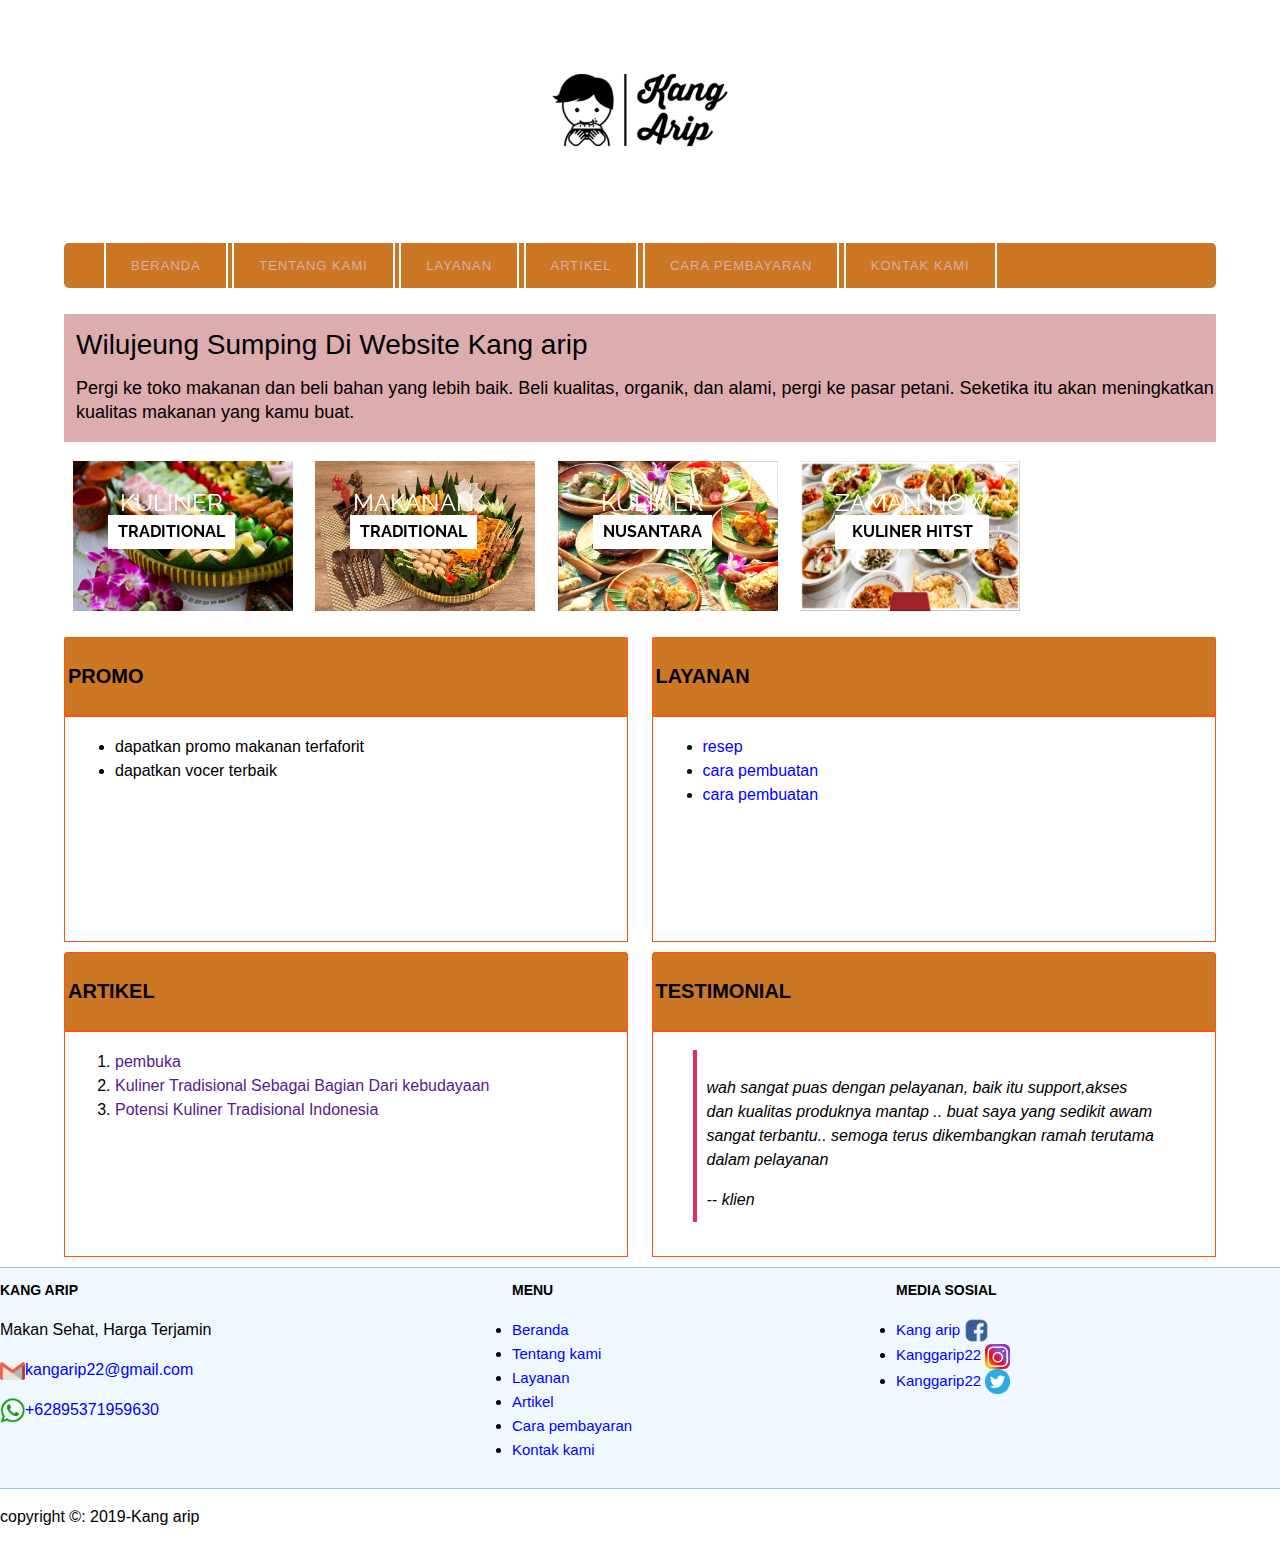
<file: index.html>
<!DOCTYPE html>
<html>
    <head>
        <meta charset="UTF-8">
        <meta name="viewport" content="width=device.width,initial-scale=1.0">
        <!-- start title -->
            <title>latihan</title>
        <!-- end title-->
        
        <!-- start description -->
            <meta name="descriftion" content="halaman ini untuk latihan struktur HTML">
        <!-- end description -->

        <!-- start css -->
            <link rel="stylesheet" href="styles/styles.css">
        <!-- end css -->

    </head>
    <body>
        <!-- start logo -->
            <div class="container logo bg-brown" >
                <a href="index.html" title="Kang arip">
                <img src="image/logo-arip.jpg" alt="ini gambar logo" width="200">
                </a>
            </div>
        <!-- end logo -->

        <!-- start menu primer -->
        <div class="container menu-primer">
            <ul class="content-font">
                <li>
                    <a href="index.html" title="Beranda">Beranda</a>
                </li>
                <li>
                    <a href="tentang.html" title="Tentang kami">Tentang kami</a>
                </li>
                <li>
                    <a href="layanan.html" title="Layanan">Layanan</a>
                </li>
                </li>
                <li>
                    <a href="artikel.html" title="Artikel">Artikel</a>
                </li>
                <li>
                    <a href="pembayaran.html" title="Cara pembayaran">Cara pembayaran</a>
                </li>
                <li>
                    <a href="kontak.html" title="Kontak kami">Kontak kami</a>
                </li>
            </ul>
        </div>
        <!-- end menu primer -->

        <!--  start jumbotron -->
        <div class="container bg-ungu">
            <div class="container-fn">
                <h1>Wilujeung Sumping Di Website Kang arip</h1>
                <h3>Pergi ke toko makanan dan beli bahan yang lebih baik. Beli kualitas, organik, dan alami, pergi ke pasar petani. Seketika itu akan meningkatkan kualitas makanan yang kamu buat.</h3>
            </div>
        </div>
        <!-- end jumbotron -->

        <!-- start effects -->
            <div class="container">
                <figure class="snip1387">
                    <img src="image/kue tradisional.jpg" alt="sample54" />
                    <figcaption>
                    <div>
                        <h2>Kuliner</h2>
                        <h4>Traditional</h4>
                    </div>
                    </figcaption>
                    <a href="#"></a>
                </figure>
                <figure class="snip1387 ">
                    <img src="image/makanan tradisional.jpg" alt="sample75" />
                    <figcaption>
                    <div>
                        <h2>Makanan</h2>
                        <h4>Traditional</h4>
                    </div>
                    </figcaption>
                    <a href="#"></a>
                </figure>
                <figure class="snip1387">
                    <img src="image/kuliner.jpg" alt="sample3" />
                    <figcaption>
                    <div>
                        <h2>Kuliner</h2>
                        <h4>Nusantara</h4>
                    </div>
                    </figcaption>
                    <a href="#"></a>
                </figure>
                <figure class="snip1387">
                    <img src="image/moderen hist.gif" alt="sample3" />
                    <figcaption>
                    <div>
                        <h2>Zaman Now</h2>
                        <h4>kuliner hitst</h4>
                    </div>
                    </figcaption>
                    <a href="#"></a>
                </figure>
            </div>
        <!-- end effects -->

        <!-- start promo & layanan -->
        <div class="container">
            <!-- start promo -->
            <div class="main-home-one bg-ungu" >
                <div class="box-heading">
                    <h4><b>Promo</b></h4>
                </div>
                <div class="box-isi">
                    <ul>
                        <li>dapatkan promo makanan terfaforit</li>
                        <li>dapatkan vocer terbaik</li>
                    </ul>
                </div>
            </div>
            <!-- end promo -->

            <!-- start layanan -->
            <div class="main-home-two bg-ungu">
                    <div class="box-heading">
                        <h4><b>Layanan</b></h4>
                    </div>
                    <div class="box-isi">
                        <ul>
                            <li>
                                <a href="layanan.html" title="resep">resep</a>
                            </li>
                            <li>
                                <a href="Layanan.html" title="cara pembuatan">cara pembuatan</a>
                            </li>
                            <li>
                                <a href="layanan.html" title="cara penyajian">cara pembuatan</a>
                            </li>
                        </ul>
                    </div>       
            </div>
             <!-- end layanan -->
        </div>
        <!-- end promo & layanan -->

        <!-- start artikel & testimonial -->
            <div class="container">
                <!-- start artikel -->
                <div class="main-home-one">
                    <div class="box-heading">
                        <h4><b>Artikel</b></h4> 
                    </div>
                    <div class="box-isi">
                        <ol>
                            <li>
                            <a href="" title="Pembuka">pembuka</a>
                            </li>
                            <li>
                                <a href="" title="Kuliner Tradisional Sebagai Bagian Dari kebudayaan">Kuliner Tradisional Sebagai Bagian Dari kebudayaan</a>
                            </li>
                            <li>
                                <a href="" title="Potensi Kuliner Tradisional Indonesia">Potensi Kuliner Tradisional Indonesia</a>
                            </li>
                        </ol>
                    </div>
                </div>
                <!-- end artikel -->

                <!-- start testimonial -->
                <div class="main-home-two">
                    <div class="box-heading">
                        <h4><b>Testimonial</b></h4>
                    </div>
                    <div class="box-isi">
                        <blockquote class="testimonial">
                            <p>
                                <em>wah sangat puas dengan pelayanan, baik itu support,akses dan kualitas produknya mantap .. buat saya yang sedikit awam sangat terbantu.. semoga terus dikembangkan ramah terutama dalam pelayanan</em>
                            </p>
                            <cite>-- klien</cite>
                        </blockquote>
                    </div>
                </div>
                <!-- end testimonial -->
            </div>
        <!-- end artikel & testimonial -->

        <!-- start menu sekunder -->
        <div class="container-full bg-darksalmon menu-sekunder">
            <div class="cuntainer">
                <!-- start kang arip -->
                <div class="menu-sekunder-one">
                    <h4><b>kang arip</b></h4>
                    <p>Makan Sehat, Harga Terjamin</p>
                    <p><img src="image/gmail.logo.png" alt="ini gambar gmail" width="25"><a href="mailto:kangarip22@gmail.com" title="kangarip22@gmail.com">kangarip22@gmail.com</a></p>
                    <p><img src="image/whatsapp.logo.png" alt="ini gambar whatsapp" width="25"><a href="tel:+62895371959630" title="+62895371959630">+62895371959630</a></p>
                </div>
                <!-- end kang arip -->

                <!-- start menu -->
                <div class="menu-sekunder-two">
                    <h4><b>menu</b></h4>
                    <ul class="content-font">
                        <li>
                            <a href="index.html" title="Beranda" class="active">Beranda</a>
                        </li>
                        <li>
                            <a href="tentang.html" title="Tentang kami">Tentang kami</a>
                        </li>
                        <li>
                            <a href="layanan.html" title="Layanan">Layanan</a>
                        </li>
                        <li>
                            <a href="artikel.html" title="Artikel">Artikel</a>
                        </li>
                        <li>
                            <a href="pembayaran.html" title="Cara pembayaran">Cara pembayaran</a>
                        </li>
                        <li>
                            <a href="kontak.html" title="Kontak kami">Kontak kami</a>
                        </li>
                    </ul>
                </div>
                <!-- end menu -->

                <!-- start media sosial -->
                <div class="menu-sekunder-three">
                    <h4><b>Media Sosial</b></h4>
                    <ul>
                        <li>
                            <a href="http://facebook.com/" title="facebook - Kang arip">Kang arip
                                <img src="image/Facebook.logo.png" alt="ini logo facebook" width="25">
                            </a>
                        </li>
                    
                        <li>
                            <a href="https://www.instagram.com/" title="instagram">Kanggarip22
                                <img src="image/instagram.logo.png" alt="ini logo instagram" width="25">
                            </a>
                        </li>

                        <li>
                            <a href="https://www.twitter.com/?hl=id" title="twitter">Kanggarip22
                                <img src="image/twitter.logo.png" alt="ini logo twitter" width="25">
                            </a>
                        </li>
                    </ul>
                </div>
                <!-- end media sosial -->
            </div>
        </div>        
        <!-- end menu sekunder -->

        <!-- start copyright -->
            <P>copyright &copy: 2019-Kang arip</P>
        <!-- end copyright -->

    </body>
</html>
</file>
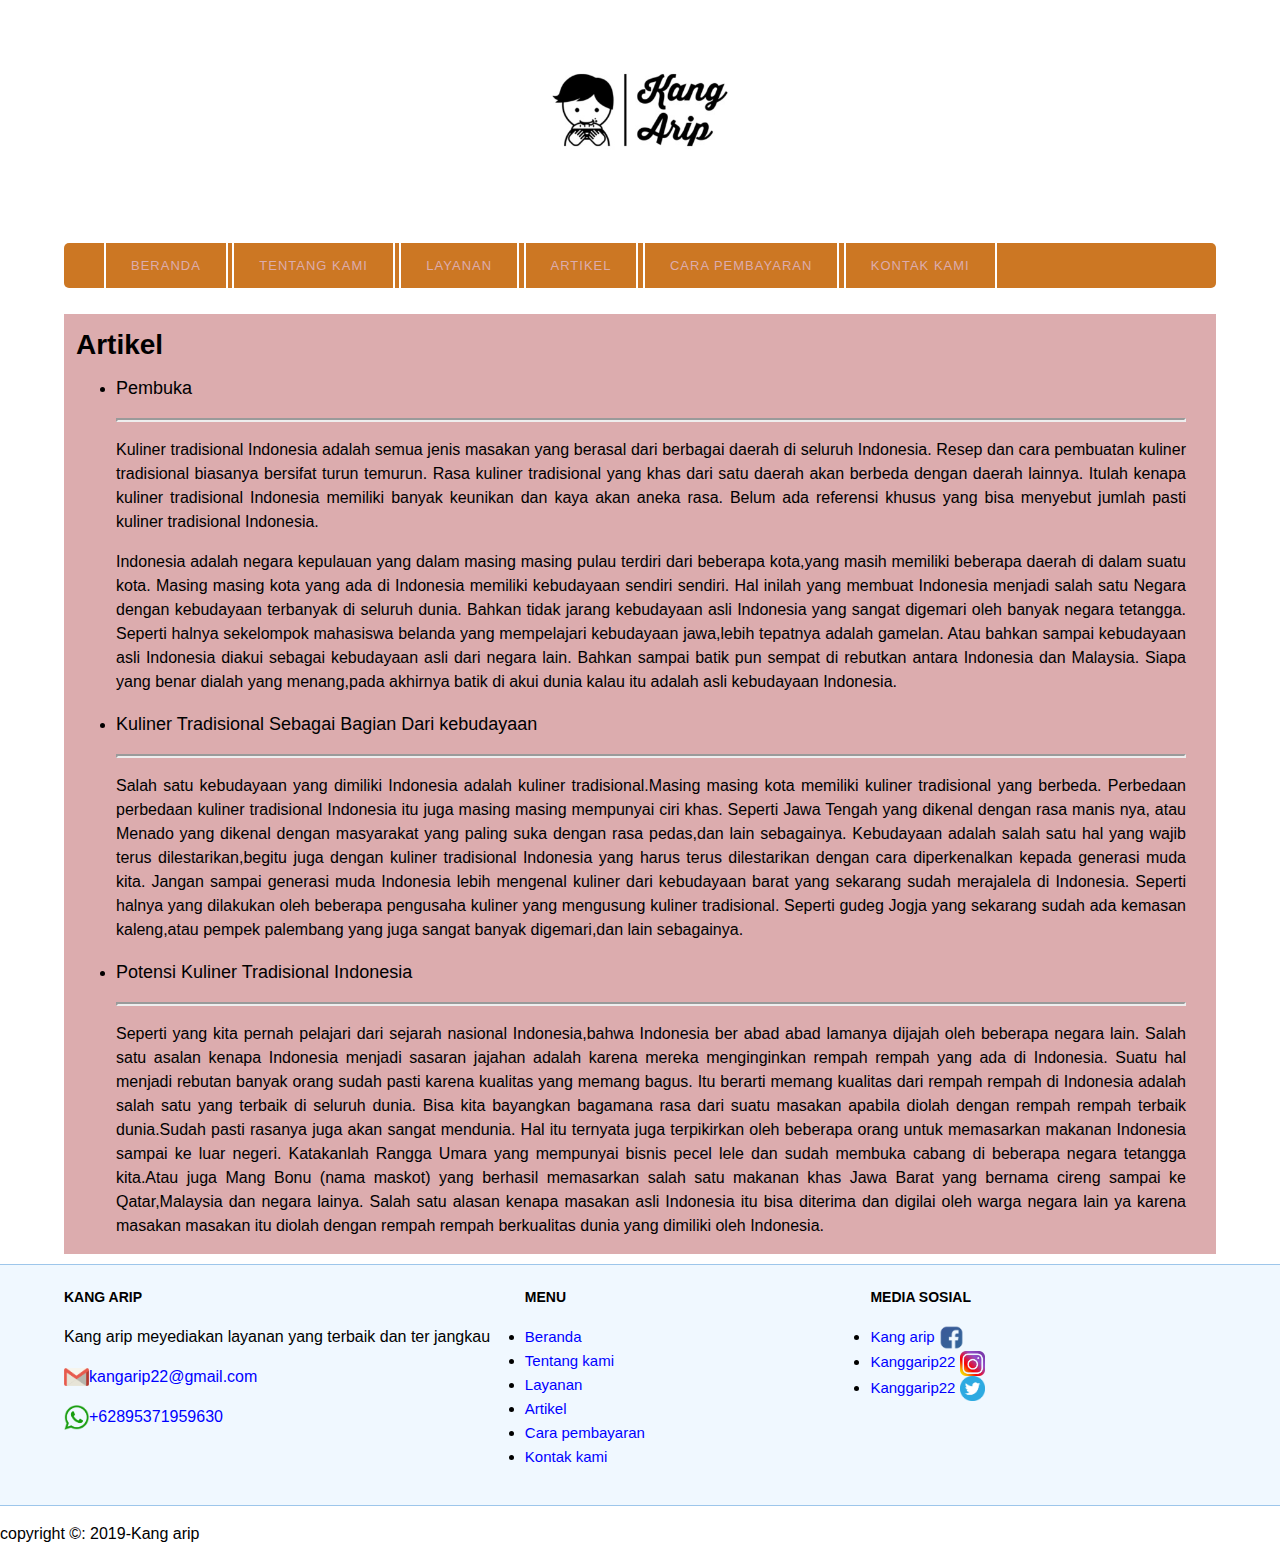
<file: artikel.html>
<!DOCTYPE html>
<html>
    <head>
        <meta charset="UTF-8">
        <meta name="viewport" content="whidth=device.whidth">
        <title>latihan</title>
        <meta name="descriftion" content="halaman ini untuk latihan struktur HTML">

         <!-- start css -->
         <link rel="stylesheet" href="styles/styles.css">
         <!-- end css -->
    </head>
    <body>
        <!-- start logo -->
            <div class="container logo bg-brown">
                <a href="index.html" title="Kang arip">
                <img src="image/logo-arip.jpg" alt="ini gambar logo" width="200">
                </a>
            </div>
        <!-- end logo -->

        <!-- start menu primer -->
        <div class="container menu-primer">
            <ul class="content-font">
                <li>
                    <a href="index.html" title="Beranda">Beranda</a>
                </li>
                <li>
                    <a href="tentang.html" title="Tentang kami">Tentang kami</a>
                </li>
                <li>
                    <a href="layanan.html" title="Layanan">Layanan</a>
                </li>
                </li>
                <li>
                    <a href="artikel.html" title="Artikel">Artikel</a>
                </li>
                <li>
                    <a href="pembayaran.html" title="Cara pembayaran">Cara pembayaran</a>
                </li>
                <li>
                    <a href="kontak.html" title="Kontak kami">Kontak kami</a>
                </li>
            </ul>
        </div>
        <!-- end menu primer -->

        <!--  start jumbotron -->
            <div class="container bg-ungu">
                <div class="container-fn">
                   
                    <h1><b>Artikel</b></h1>
                    <ul>
                        <Li>
                            <h3>Pembuka</h3><hr style="border-width: 2px;">
                                <p>Kuliner tradisional Indonesia adalah semua jenis masakan yang berasal dari berbagai daerah di seluruh Indonesia. Resep dan cara pembuatan kuliner tradisional biasanya bersifat turun temurun. Rasa kuliner tradisional yang khas dari satu daerah akan berbeda dengan daerah lainnya. Itulah kenapa kuliner tradisional Indonesia memiliki banyak keunikan dan kaya akan aneka rasa. Belum ada referensi khusus yang bisa menyebut jumlah pasti kuliner tradisional Indonesia.</p>
                                <p>Indonesia adalah negara kepulauan yang dalam masing masing pulau terdiri dari beberapa kota,yang masih memiliki beberapa daerah di dalam suatu kota. Masing masing kota yang ada di Indonesia memiliki kebudayaan sendiri sendiri. Hal inilah yang membuat Indonesia menjadi salah satu Negara dengan kebudayaan terbanyak di seluruh dunia. Bahkan tidak jarang kebudayaan asli Indonesia yang sangat digemari oleh banyak negara tetangga. Seperti halnya sekelompok mahasiswa belanda yang mempelajari kebudayaan jawa,lebih tepatnya adalah gamelan. Atau bahkan sampai kebudayaan asli Indonesia diakui sebagai kebudayaan asli dari negara lain. Bahkan sampai batik pun sempat di rebutkan antara Indonesia dan Malaysia. Siapa yang benar dialah yang menang,pada akhirnya batik di akui dunia kalau itu adalah asli kebudayaan Indonesia.</p>
                        </Li>

                        <li>
                            <h3>Kuliner Tradisional Sebagai Bagian Dari kebudayaan</h3><hr style="border-width: 2px;">
                                <p>Salah satu kebudayaan yang dimiliki Indonesia adalah kuliner tradisional.Masing masing kota memiliki kuliner tradisional yang berbeda. Perbedaan perbedaan kuliner tradisional Indonesia itu juga masing masing mempunyai ciri khas. Seperti Jawa Tengah yang dikenal dengan rasa manis nya, atau Menado yang dikenal dengan masyarakat yang paling suka dengan rasa pedas,dan lain sebagainya. Kebudayaan adalah salah satu hal yang wajib terus dilestarikan,begitu juga dengan kuliner tradisional Indonesia yang harus terus dilestarikan dengan cara diperkenalkan kepada generasi muda kita. Jangan sampai generasi muda Indonesia lebih mengenal kuliner dari kebudayaan barat yang sekarang sudah merajalela di Indonesia. Seperti halnya yang dilakukan oleh beberapa pengusaha kuliner yang mengusung kuliner tradisional. Seperti gudeg Jogja yang sekarang sudah ada kemasan kaleng,atau pempek palembang yang juga sangat banyak digemari,dan lain sebagainya.</p>
                        </li>
                        
                        <li>
                            <h3>Potensi Kuliner Tradisional Indonesia</h3><hr style="border-width: 2px;">
                                <p>Seperti yang kita pernah pelajari dari sejarah nasional Indonesia,bahwa Indonesia ber abad abad lamanya dijajah oleh beberapa negara lain. Salah satu asalan kenapa Indonesia menjadi sasaran jajahan adalah karena mereka menginginkan rempah rempah yang ada di Indonesia. Suatu hal menjadi rebutan banyak orang sudah pasti karena kualitas yang memang bagus. Itu berarti memang kualitas dari rempah rempah di Indonesia adalah salah satu yang terbaik di seluruh dunia. Bisa kita bayangkan bagamana rasa dari suatu masakan apabila diolah dengan rempah rempah terbaik dunia.Sudah pasti rasanya juga akan sangat mendunia. Hal itu ternyata juga terpikirkan oleh beberapa orang untuk memasarkan makanan Indonesia sampai ke luar negeri. Katakanlah Rangga Umara yang mempunyai bisnis pecel lele dan sudah membuka cabang di beberapa negara tetangga kita.Atau juga Mang Bonu (nama maskot) yang berhasil memasarkan salah satu makanan khas Jawa Barat yang bernama cireng sampai ke Qatar,Malaysia dan negara lainya. Salah satu alasan kenapa masakan asli Indonesia itu bisa diterima dan digilai oleh warga negara lain ya karena masakan masakan itu diolah dengan rempah rempah berkualitas dunia yang dimiliki oleh Indonesia.</p>
                        </li>
                    </ul>
                </div>
            </div>
        <!-- end jumbotron -->

        <!-- start menu sekunder -->
            <div class="container-full bg-darksalmon menu-sekunder">
                <div class="container">
                    <!-- start kang arip -->
                    <div class="menu-sekunder-one">
                        <h4><b>kang arip</b></h4>
                        <p>Kang arip meyediakan layanan yang terbaik dan ter jangkau</p>
                        <p><img src="image/gmail.logo.png" alt="ini gambar gmail" width="25"><a href="mailto:kangarip22@gmail.com" title="kangarip22@gmail.com">kangarip22@gmail.com</a></p>
                        <p><img src="image/whatsapp.logo.png" alt="ini gambar whatsapp" width="25"><a href="tel:+62895371959630" title="+62895371959630">+62895371959630</a></p>
                    </div>
                    <!-- end kang arip -->
    
                    <!-- start menu -->
                        <div class="menu-sekunder-two">
                            <h4><b>menu</b></h4>
                            <ul class="content-font">
                                <li>
                                    <a href="index.html" title="Beranda" class="active">Beranda</a>
                                </li>
                                <li>
                                    <a href="tentang.html" title="Tentang kami">Tentang kami</a>
                                </li>
                                <li>
                                    <a href="layanan.html" title="Layanan">Layanan</a>
                                </li>
                                <li>
                                    <a href="artikel.html" title="Artikel">Artikel</a>
                                </li>
                                <li>
                                    <a href="pembayaran.html" title="Cara pembayaran">Cara pembayaran</a>
                                </li>
                                <li>
                                    <a href="kontak.html" title="Kontak kami">Kontak kami</a>
                                </li>
                            </ul>
                        </div>
                    <!-- end menu -->
    
                    <!-- start media sosial -->
                        <div class="menu-sekunder-three">
                            <h4><b>Media Sosial</b></h4>
                            <ul>
                                <li>
                                    <a href="http://facebook.com/" title="facebook - Kang arip">Kang arip
                                        <img src="image/Facebook.logo.png" alt="ini logo facebook" width="25">
                                    </a>
                                </li>
                            
                                <li>
                                    <a href="https://www.instagram.com/" title="instagram">Kanggarip22
                                        <img src="image/instagram.logo.png" alt="ini logo instagram" width="25">
                                    </a>
                                </li>

                                <li>
                                    <a href="https://www.twitter.com/?hl=id" title="twitter">Kanggarip22
                                        <img src="image/twitter.logo.png" alt="ini logo twitter" width="25">
                                    </a>
                                </li>
                            </ul>
                        </div>
                    <!-- end media sosial -->
                </div>                       
            </div>
        <!-- end menu sekunder -->

        <!-- start copyright -->
            <P>copyright &copy: 2019-Kang arip</P>
        <!-- end copyright -->
    </body>
</html>
</file>
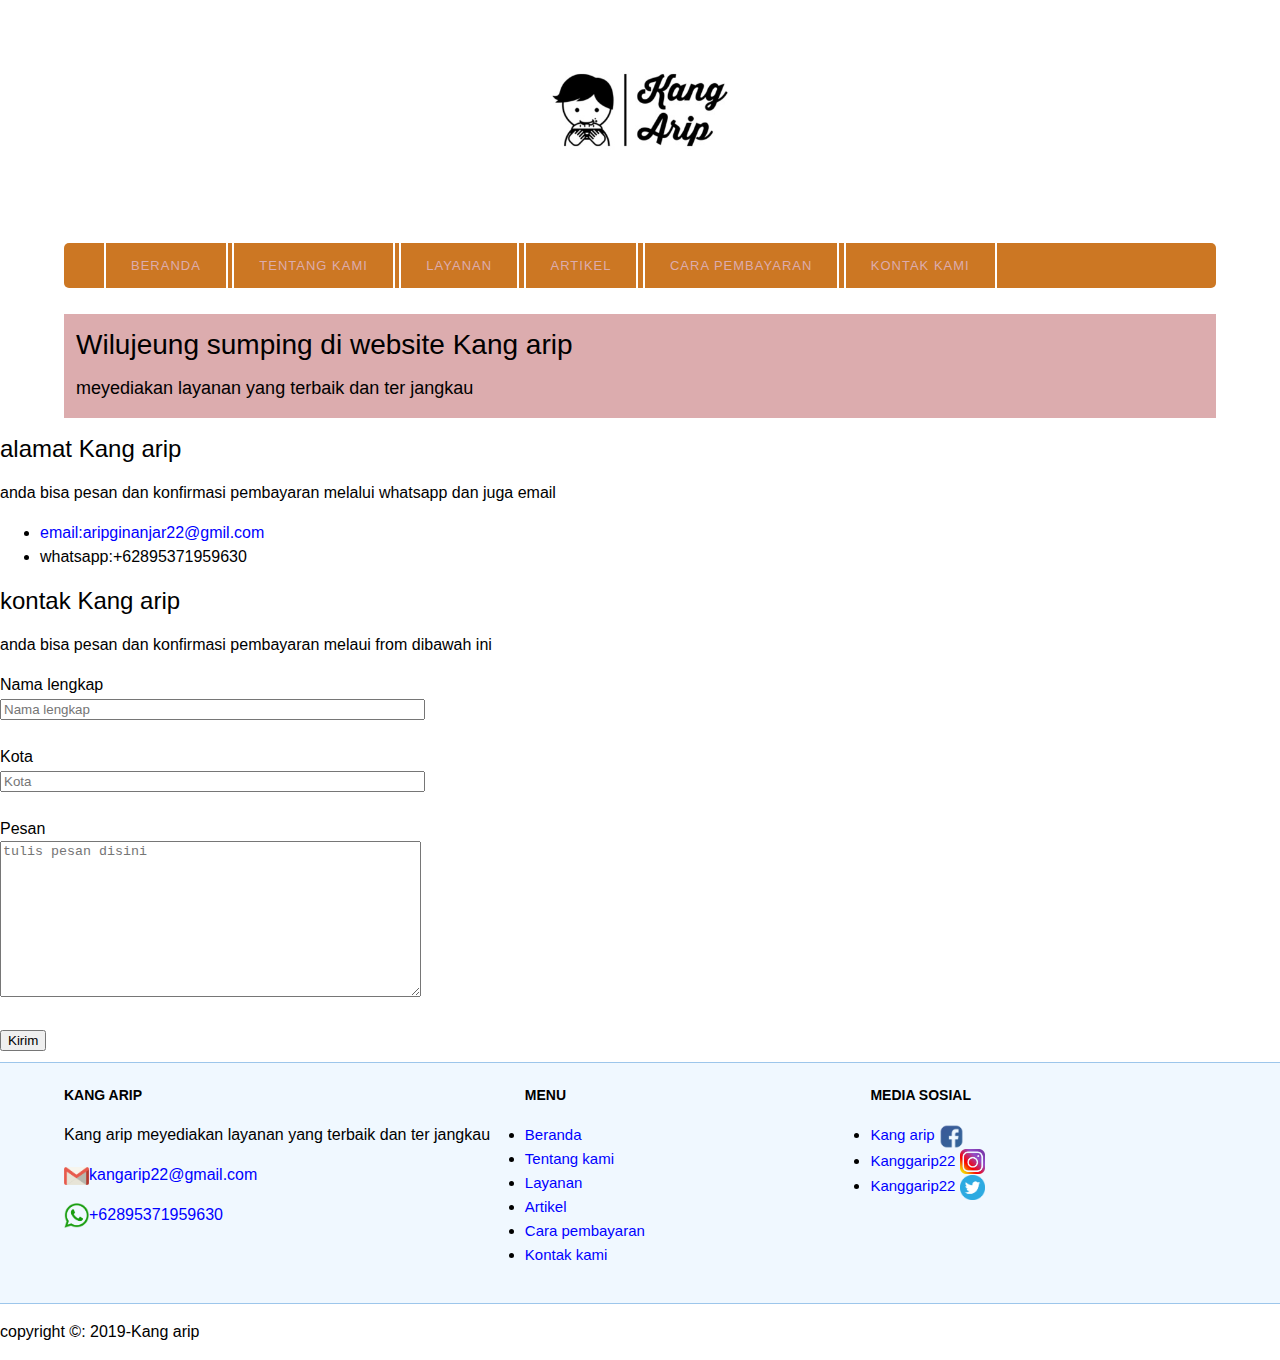
<file: kontak.html>
<!DOCTYPE html>
<html>
    <head>
        <meta charset="UTF-8">
        <meta name="viewport" content="whidth=device.whidth">
        <title>latihan</title>
        <meta name="descriftion" content="halaman ini untuk latihan struktur HTML">

         <!-- start css -->
         <link rel="stylesheet" href="styles/styles.css">
         <!-- end css -->
    </head>
    <body>
        <!-- start logo -->
            <div class="container logo bg-brown" >
                <a href="index.html" title="Kang arip">
                <img src="image/logo-arip.jpg" alt="ini gambar logo" width="200">
                </a>
            </div>
        <!-- end logo -->

        <!-- start menu primer -->
        <div class="container menu-primer">
            <ul class="content-font">
                <li>
                    <a href="index.html" title="Beranda">Beranda</a>
                </li>
                <li>
                    <a href="tentang.html" title="Tentang kami">Tentang kami</a>
                </li>
                <li>
                    <a href="layanan.html" title="Layanan">Layanan</a>
                </li>
                </li>
                <li>
                    <a href="artikel.html" title="Artikel">Artikel</a>
                </li>
                <li>
                    <a href="pembayaran.html" title="Cara pembayaran">Cara pembayaran</a>
                </li>
                <li>
                    <a href="kontak.html" title="Kontak kami">Kontak kami</a>
                </li>
            </ul>
        </div>
        <!-- end menu primer -->

        <!--  start jumbotron -->
            <div class="container bg-ungu">
                <div class="container-fn">
                    <h1>Wilujeung sumping di website Kang arip</h1>
                    <h3>meyediakan layanan yang terbaik dan ter jangkau</h3>
                </div>
            </div>
        <!-- end jumbotron -->

        <!-- start Alamat -->
            <h2>alamat Kang arip</h2>
            <p>anda bisa pesan dan konfirmasi pembayaran melalui whatsapp dan juga email</p>
            <ul>
                <li><a href="image/email:aripginanjar22@gmil.com" title="email:aripginanjar22@gmil.com"</a>email:aripginanjar22@gmil.com</li>
                <li><a href="image/whatsapp:+62895371959630" title="whatsapp:+62895371959630"></a>whatsapp:+62895371959630</li>
            </ul>
        <!-- end Alamat-->

        <!-- start form -->
            <h2>kontak Kang arip</h2>
            <p>anda bisa pesan dan konfirmasi pembayaran melaui from dibawah ini</p>
            <form action="">
                <labe for="nama">Nama lengkap</labe>
                <br>
                <input type="text" placeholder="Nama lengkap" size="50" name="nama" id="nama">
                
                <br><br>

                <labe for="kota">Kota</labe>
                <br>
                <input type="text" placeholder="Kota" size="50" name="kota" id="kota">

                <br><br>

                <labe for="pesan">Pesan</labe>
                <br>
                <textarea name="Pesan" id="pesan" cols="50" rows="10" placeholder="tulis pesan disini"></textarea>

                <br><br>
                <input type="submit" name="Kirim" id="Kirim" size="50" value="Kirim">
            </form>
        <!-- edn form -->

        <!-- start menu sekunder -->
        <div class="container-full bg-darksalmon menu-sekunder">
                <div class="container">
                    <!-- start kang arip -->
                    <div class="menu-sekunder-one">
                        <h4><b>kang arip</b></h4>
                        <p>Kang arip meyediakan layanan yang terbaik dan ter jangkau</p>
                        <p><img src="image/gmail.logo.png" alt="ini gambar gmail" width="25"><a href="mailto:kangarip22@gmail.com" title="kangarip22@gmail.com">kangarip22@gmail.com</a></p>
                        <p><img src="image/whatsapp.logo.png" alt="ini gambar whatsapp" width="25"><a href="tel:+62895371959630" title="+62895371959630">+62895371959630</a></p>
                    </div>
                    <!-- end kang arip -->
    
                    <!-- start menu -->
                        <div class="menu-sekunder-two">
                            <h4><b>menu</b></h4>
                            <ul class="content-font">
                                <li>
                                    <a href="index.html" title="Beranda" class="active">Beranda</a>
                                </li>
                                <li>
                                    <a href="tentang.html" title="Tentang kami">Tentang kami</a>
                                </li>
                                <li>
                                    <a href="layanan.html" title="Layanan">Layanan</a>
                                </li>
                                <li>
                                    <a href="artikel.html" title="Artikel">Artikel</a>
                                </li>
                                <li>
                                    <a href="pembayaran.html" title="Cara pembayaran">Cara pembayaran</a>
                                </li>
                                <li>
                                    <a href="kontak.html" title="Kontak kami">Kontak kami</a>
                                </li>
                            </ul>
                        </div>
                    <!-- end menu -->
    
                    <!-- start media sosial -->
                        <div class="menu-sekunder-three">
                            <h4><b>Media Sosial</b></h4>
                            <ul>
                                <li>
                                    <a href="http://facebook.com/" title="facebook - Kang arip">Kang arip
                                        <img src="image/Facebook.logo.png" alt="ini logo facebook" width="25">
                                    </a>
                                </li>
                            
                                <li>
                                    <a href="https://www.instagram.com/" title="instagram">Kanggarip22
                                        <img src="image/instagram.logo.png" alt="ini logo instagram" width="25">
                                    </a>
                                </li>

                                <li>
                                    <a href="https://www.twitter.com/?hl=id" title="twitter">Kanggarip22
                                        <img src="image/twitter.logo.png" alt="ini logo twitter" width="25">
                                    </a>
                                </li>
                            </ul>
                        </div>
                    <!-- end media sosial -->
                </div>                       
            </div>
        <!-- end menu sekunder -->

        <!-- start copyright -->
            <P>copyright &copy: 2019-Kang arip</P>
        <!-- end copyright -->
    </body>
</html>
</file>
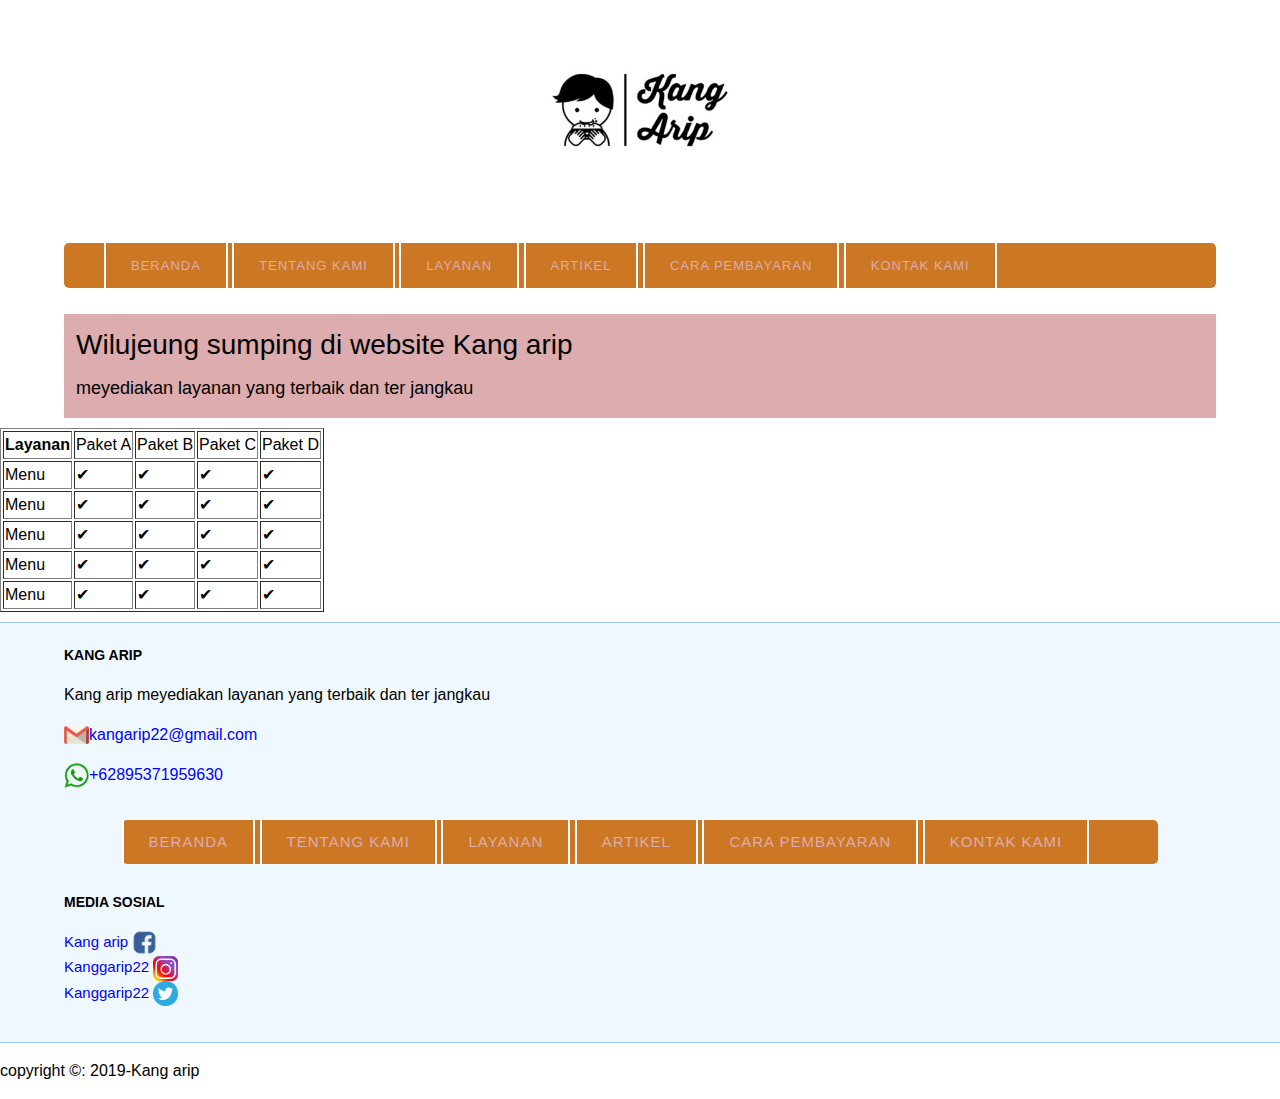
<file: layanan.html>
<!DOCTYPE html>
<html>
    <head>
        <meta charset="UTF-8">
        <meta name="viewport" content="whidth=device.whidth">
        <title>latihan</title>
        <meta name="descriftion" content="halaman ini untuk latihan struktur HTML">

         <!-- start css -->
         <link rel="stylesheet" href="styles/styles.css">
         <!-- end css -->
    </head>
    <body>
        <!-- start logo -->
            <div class="container logo bg-brown" >
                <a href="index.html" title="Kang arip">
                <img src="image/logo-arip.jpg" alt="ini gambar logo" width="200">
                </a>
            </div>
        <!-- end logo -->

        <!-- start menu primer -->
        <div class="container menu-primer">
            <ul class="content-font">
                <li>
                    <a href="index.html" title="Beranda">Beranda</a>
                </li>
                <li>
                    <a href="tentang.html" title="Tentang kami">Tentang kami</a>
                </li>
                <li>
                    <a href="layanan.html" title="Layanan">Layanan</a>
                </li>
                </li>
                <li>
                    <a href="artikel.html" title="Artikel">Artikel</a>
                </li>
                <li>
                    <a href="pembayaran.html" title="Cara pembayaran">Cara pembayaran</a>
                </li>
                <li>
                    <a href="kontak.html" title="Kontak kami">Kontak kami</a>
                </li>
            </ul>
        </div>
        <!-- end menu primer -->

        <!--  start jumbotron -->
            <div class="container bg-ungu">
                <div class="container-fn">
                    <h1>Wilujeung sumping di website Kang arip</h1>
                    <h3>meyediakan layanan yang terbaik dan ter jangkau</h3>
                </div>
            </div>
        <!-- end jumbotron -->
        
        <!-- start Layanan -->
        <table border="1">
            <thead>
                <tr>
                    <th>Layanan</th>
                    <td>Paket A</td>
                    <td>Paket B</td>
                    <td>Paket C</td>
                    <td>Paket D</td>
                </tr>
            </thead>
            <tbody>
                <tr>
                    <td>Menu</td>
                    <td>✔</td>
                    <td>✔</td>
                    <td>✔</td>
                    <td>✔</td>
                </tr>
                <tr>
                    <td>Menu</td>
                    <td>✔</td>
                    <td>✔</td>
                    <td>✔</td>
                    <td>✔</td>
                </tr>
                <tr>
                    <td>Menu</td>
                    <td>✔</td>
                    <td>✔</td>
                    <td>✔</td>
                    <td>✔</td>
                </tr>
                <tr>
                    <td>Menu</td>
                    <td>✔</td>
                    <td>✔</td>
                    <td>✔</td>
                    <td>✔</td>
                </tr>
                <tr>
                    <td>Menu</td>
                    <td>✔</td>
                    <td>✔</td>
                    <td>✔</td>
                    <td>✔</td>
                </tr>
            </tbody>
        </table>    
        <!-- start Layanan -->

        <!-- start menu sekunder -->
        <div class="container-full bg-darksalmon menu-sekunder">
                <div class="container">
                    <!-- start kang arip -->
                    <div class="menu-sekunder-one">
                        <h4><b>kang arip</b></h4>
                        <p>Kang arip meyediakan layanan yang terbaik dan ter jangkau</p>
                        <p><img src="image/gmail.logo.png" alt="ini gambar gmail" width="25"><a href="mailto:kangarip22@gmail.com" title="kangarip22@gmail.com">kangarip22@gmail.com</a></p>
                        <p><img src="image/whatsapp.logo.png" alt="ini gambar whatsapp" width="25"><a href="tel:+62895371959630" title="+62895371959630">+62895371959630</a></p>
                    </div>
                    <!-- end kang arip -->
    
                    <!-- start menu primer -->
                    <div class="container menu-primer">
                        <ul class="content-font">
                            <li>
                                <a href="index.html" title="Beranda">Beranda</a>
                            </li>
                            <li>
                                <a href="tentang.html" title="Tentang kami">Tentang kami</a>
                            </li>
                            <li>
                                <a href="layanan.html" title="Layanan">Layanan</a>
                            </li>
                            </li>
                            <li>
                                <a href="artikel.html" title="Artikel">Artikel</a>
                            </li>
                            <li>
                                <a href="pembayaran.html" title="Cara pembayaran">Cara pembayaran</a>
                            </li>
                            <li>
                                <a href="kontak.html" title="Kontak kami">Kontak kami</a>
                            </li>
                        </ul>
                    </div>
                    <!-- end menu primer -->
    
                    <!-- start media sosial -->
                        <div class="menu-sekunder-three">
                            <h4><b>Media Sosial</b></h4>
                            <ul>
                                <li>
                                    <a href="http://facebook.com/" title="facebook - Kang arip">Kang arip
                                        <img src="image/Facebook.logo.png" alt="ini logo facebook" width="25">
                                    </a>
                                </li>
                            
                                <li>
                                    <a href="https://www.instagram.com/" title="instagram">Kanggarip22
                                        <img src="image/instagram.logo.png" alt="ini logo instagram" width="25">
                                    </a>
                                </li>

                                <li>
                                    <a href="https://www.twitter.com/?hl=id" title="twitter">Kanggarip22
                                        <img src="image/twitter.logo.png" alt="ini logo twitter" width="25">
                                    </a>
                                </li>
                            </ul>
                        </div>
                    <!-- end media sosial -->
                </div>                       
            </div>
        <!-- end menu sekunder -->

        <!-- start copyright -->
            <P>copyright &copy: 2019-Kang arip</P>
        <!-- end copyright -->
    </body>
</html>
</file>
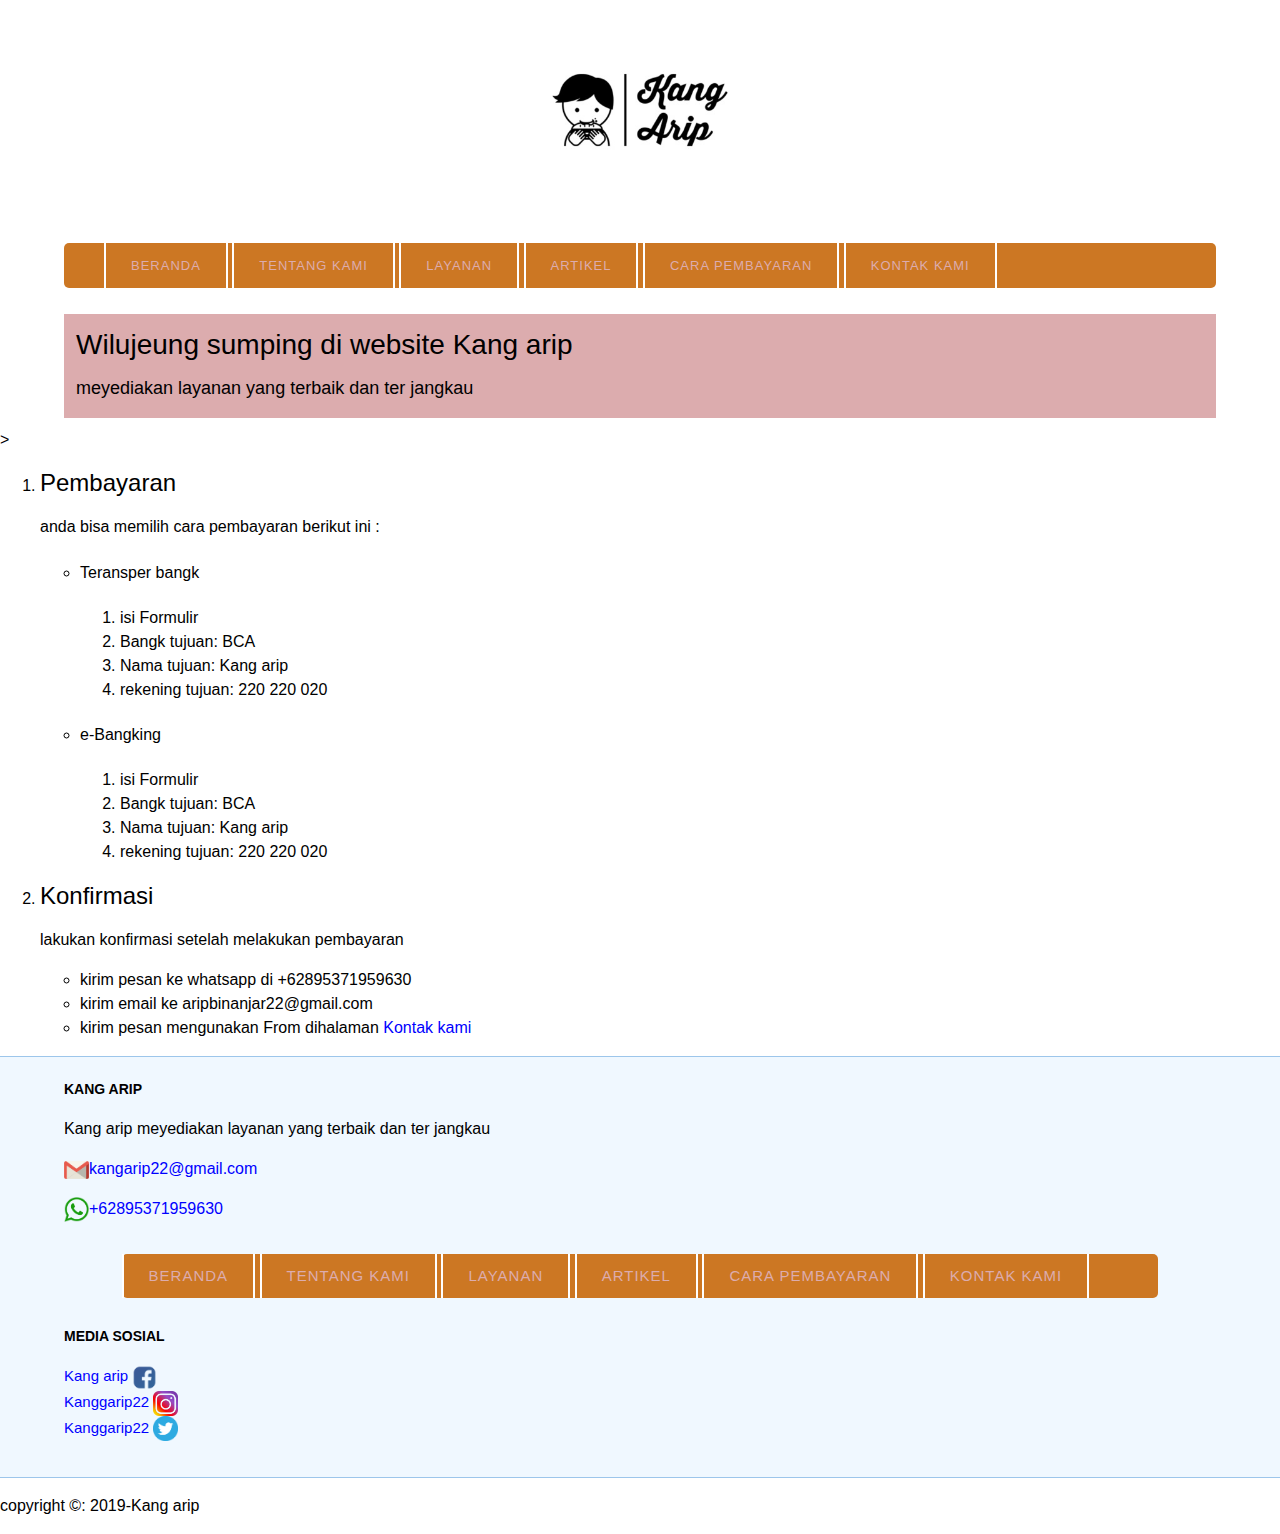
<file: pembayaran.html>
<!DOCTYPE html>
<html>
    <head>
        <meta charset="UTF-8">
        <meta name="viewport" content="whidth=device.whidth">
        <title>latihan</title>
        <meta name="descriftion" content="halaman ini untuk latihan struktur HTML">

         <!-- start css -->
         <link rel="stylesheet" href="styles/styles.css">
         <!-- end css -->
    </head>
    <body>
        <!-- start logo -->
            <div class="container logo bg-brown" >
                <a href="index.html" title="Kang arip">
                <img src="image/logo-arip.jpg" alt="ini gambar logo" width="200">
                </a>
            </div>
        <!-- end logo -->

        <!-- start menu primer -->
        <div class="container menu-primer">
            <ul class="content-font">
                <li>
                    <a href="index.html" title="Beranda">Beranda</a>
                </li>
                <li>
                    <a href="Tentang.html" title="Tentang kami">Tentang kami</a>
                </li>
                <li>
                    <a href="Layanan.html" title="Layanan">Layanan</a>
                </li>
                </li>
                <li>
                    <a href="Artikel.html" title="Artikel">Artikel</a>
                </li>
                <li>
                    <a href="pembayaran.html" title="Cara pembayaran">Cara pembayaran</a>
                </li>
                <li>
                    <a href="Kontak.html" title="Kontak kami">Kontak kami</a>
                </li>
            </ul>
        </div>
        <!-- end menu primer -->

        <!--  start jumbotron -->
            <div class="container bg-ungu">
                <div class="container-fn">
                    <h1>Wilujeung sumping di website Kang arip</h1>
                    <h3>meyediakan layanan yang terbaik dan ter jangkau</h3>
                </div>
            </div>>
        <!-- end jumbotron -->

        <!-- start Pembayaran -->
            <ol>
                <li>
                    <h2>Pembayaran</h2>
                    <p>anda bisa memilih cara pembayaran berikut ini :</p>
                    <ul>
                        <li>
                            <h4>Teransper bangk</h4>
                            <ol>
                                <li>isi Formulir</li>
                                <li>Bangk tujuan: BCA</li>
                                <li>Nama tujuan: Kang arip</li>
                                <li>rekening tujuan: 220 220 020</li>
                            </ol>
                        </li>
                        <li>
                            <h4>e-Bangking</h4>
                            <ol>
                                <li>isi Formulir</li>
                                <li>Bangk tujuan: BCA</li>
                                <li>Nama tujuan: Kang arip</li>
                                <li>rekening tujuan: 220 220 020</li>    
                            </ol>

                        </li>

                    </ul>
                </li>
                <li>
                    <h2>Konfirmasi</h2> 
                    <p>lakukan konfirmasi setelah melakukan pembayaran</p>
                    <ul>
                        <li>kirim pesan ke whatsapp di +62895371959630</li>
                        <li>kirim email ke aripbinanjar22@gmail.com</li>
                        <li>kirim pesan mengunakan From dihalaman <a href="Kontak.html" title="kontak kami">Kontak kami</a></li>
                    </ul>
                </li>
            </ol>
        <!-- end pembayaran -->
        <!-- start menu sekunder -->
        <div class="container-full bg-darksalmon menu-sekunder">
                <div class="container">
                    <!-- start kang arip -->
                    <div class="menu-sekunder-one">
                        <h4><b>kang arip</b></h4>
                        <p>Kang arip meyediakan layanan yang terbaik dan ter jangkau</p>
                        <p><img src="image/gmail.logo.png" alt="ini gambar gmail" width="25"><a href="mailto:kangarip22@gmail.com" title="kangarip22@gmail.com">kangarip22@gmail.com</a></p>
                        <p><img src="image/whatsapp.logo.png" alt="ini gambar whatsapp" width="25"><a href="tel:+62895371959630" title="+62895371959630">+62895371959630</a></p>
                    </div>
                    <!-- end kang arip -->
    
                    <!-- start menu primer -->
                    <div class="container menu-primer">
                        <ul class="content-font">
                            <li>
                                <a href="index.html" title="Beranda">Beranda</a>
                            </li>
                            <li>
                                <a href="tentang.html" title="Tentang kami">Tentang kami</a>
                            </li>
                            <li>
                                <a href="layanan.html" title="Layanan">Layanan</a>
                            </li>
                            </li>
                            <li>
                                <a href="artikel.html" title="Artikel">Artikel</a>
                            </li>
                            <li>
                                <a href="pembayaran.html" title="Cara pembayaran">Cara pembayaran</a>
                            </li>
                            <li>
                                <a href="kontak.html" title="Kontak kami">Kontak kami</a>
                            </li>
                        </ul>
                    </div>
                    <!-- end menu primer -->
    
                    <!-- start media sosial -->
                        <div class="menu-sekunder-three">
                            <h4><b>Media Sosial</b></h4>
                            <ul>
                                <li>
                                    <a href="http://facebook.com/" title="facebook - Kang arip">Kang arip
                                        <img src="image/Facebook.logo.png" alt="ini logo facebook" width="25">
                                    </a>
                                </li>
                            
                                <li>
                                    <a href="https://www.instagram.com/" title="instagram">Kanggarip22
                                        <img src="image/instagram.logo.png" alt="ini logo instagram" width="25">
                                    </a>
                                </li>

                                <li>
                                    <a href="https://www.twitter.com/?hl=id" title="twitter">Kanggarip22
                                        <img src="image/twitter.logo.png" alt="ini logo twitter" width="25">
                                    </a>
                                </li>
                            </ul>
                        </div>
                    <!-- end media sosial -->
                </div>                       
            </div>
        <!-- end menu sekunder -->

        <!-- start copyright -->
            <P>copyright &copy: 2019-Kang arip</P>
        <!-- end copyright -->
    </body>
</html>
</file>
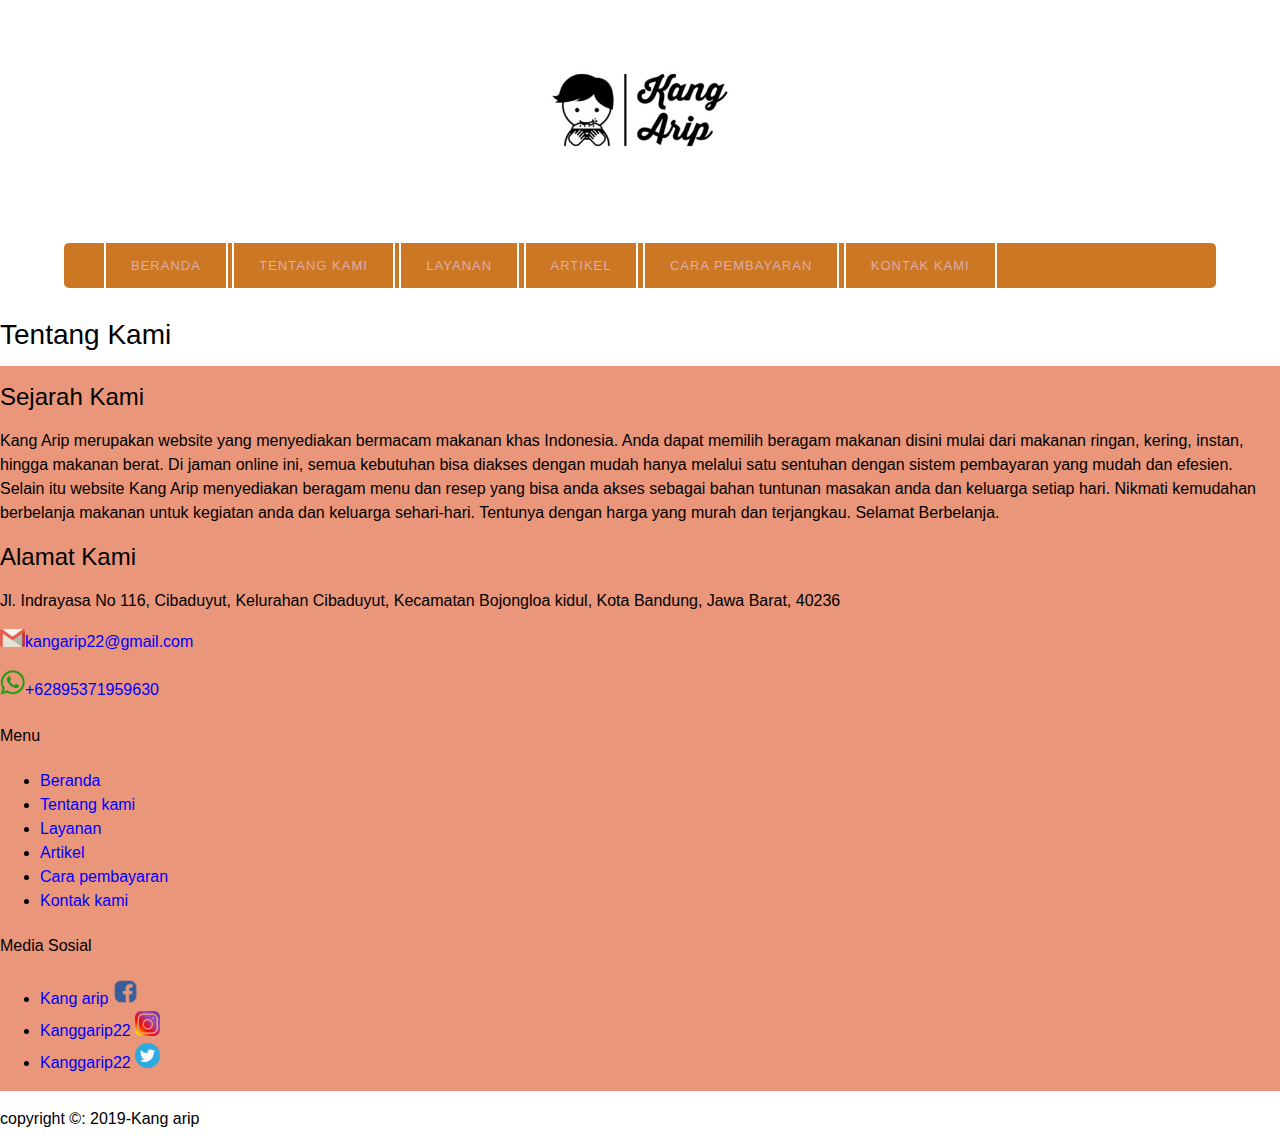
<file: tentang.html>
<!DOCTYPE html>
<html>
    <head>
        <meta charset="UTF-8">
        <meta name="viewport" content="whidth=device.whidth">
        <title>latihan</title>
        <meta name="descriftion" content="halaman ini untuk latihan struktur HTML">

         <!-- start css -->
            <link rel="stylesheet" href="styles/styles.css">
         <!-- end css -->
    </head>
    <body>
        <!-- start logo -->
        <div class="container logo bg-brown" >
            <a href="index.html" title="Kang arip">
            <img src="image/logo-arip.jpg" alt="ini gambar logo" width="200">
            </a>
        </div>
        <!-- end logo -->

        <!-- start menu primer -->
        <div class="container menu-primer">
            <ul class="content-font">
                <li>
                    <a href="index.html" title="Beranda">Beranda</a>
                </li>
                <li>
                    <a href="tentang.html" title="Tentang kami">Tentang kami</a>
                </li>
                <li>
                    <a href="layanan.html" title="Layanan">Layanan</a>
                </li>
                </li>
                <li>
                    <a href="artikel.html" title="Artikel">Artikel</a>
                </li>
                <li>
                    <a href="pembayaran.html" title="Cara pembayaran">Cara pembayaran</a>
                </li>
                <li>
                    <a href="kontak.html" title="Kontak kami">Kontak kami</a>
                </li>
            </ul>
        </div>
        <!-- end menu primer -->

        <!--  start jumbotron -->
            <h1>Tentang Kami</h1>
        <!-- end jumbotron -->

        <!-- start menu sekunder -->
        <div class="container-full bg-darksalmon">
            <h2>Sejarah Kami</h2>
            <p>Kang Arip merupakan website yang menyediakan bermacam makanan khas Indonesia. Anda dapat memilih beragam makanan disini mulai dari makanan ringan, kering, instan, hingga makanan berat. Di jaman online ini, semua kebutuhan bisa diakses dengan mudah hanya melalui satu sentuhan dengan sistem pembayaran yang mudah dan efesien. Selain itu website Kang Arip menyediakan beragam menu dan resep yang bisa anda akses sebagai bahan tuntunan masakan anda dan keluarga setiap hari. Nikmati kemudahan berbelanja makanan untuk kegiatan anda dan keluarga sehari-hari. Tentunya dengan harga yang murah dan terjangkau. Selamat Berbelanja.</p>
            <h2>Alamat Kami</h2>
            <p>Jl. Indrayasa No 116, Cibaduyut, Kelurahan Cibaduyut, Kecamatan Bojongloa kidul, Kota Bandung, Jawa Barat, 40236 </p>
            <p><img src="image/gmail.logo.png" alt="ini gambar gmail" width="25"><a href="mailto:kangarip22@gmail.com" title="kangarip22@gmail.com">kangarip22@gmail.com</a></p>
            <p><img src="image/whatsapp.logo.png" alt="ini gambar whatsapp" width="25"><a href="tel:+62895371959630" title="+62895371959630">+62895371959630</a></p>

            <h4>Menu</h4>
            <ul>
                <li>
                    <a href="index.html" title="Beranda">Beranda</a>
                </li>
                <li>
                    <a href="tentang.html" title="Tentang kami">Tentang kami</a>
                </li>
                <li>
                    <a href="layanan.html" title="Layanan">Layanan</a>
                </li>
                <li>
                    <a href="artikel.html" title="Artikel">Artikel</a>
                </li>
                <li>
                    <a href="pembayaran.html" title="Cara pembayaran">Cara pembayaran</a>
                </li>
                <li>
                    <a href="kontak.html" title="Kontak kami">Kontak kami</a>
                </li>
            </ul>
    
            <h4>Media Sosial</h4>
            <ul>
                <li>
                    <a href="http://facebook.com/" title="facebook - Kang arip">Kang arip
                        <img src="image/Facebook.logo.png" alt="ini logo facebook" width="25">
                    </a>
                </li>
               
                <li>
                    <a href="https://www.instagram.com/" title="instagram">Kanggarip22
                        <img src="image/instagram.logo.png" alt="ini logo instagram" width="25">
                    </a>
                </li>

                <li>
                    <a href="https://www.twitter.com/?hl=id" title="twitter">Kanggarip22
                        <img src="image/twitter.logo.png" alt="ini logo twitter" width="25">
                    </a>
                </li>
            </ul>
        </div>
        <!-- end menu sekunder -->

        <!-- start copyright -->
            <P>copyright &copy: 2019-Kang arip</P>
        <!-- end copyright -->
    </body>
</html>
</file>
<file: styles/styles.css>
/* font */
@import url(https://fonts.googleapis.com/css?family=Raleway:400,700);
/* end font*/

/* start body */
    body {  
        color:  #000000;
        font-family: Helvetica, 'Times New Roman', sans-serif;
        font-size: 16px;
        line-height: 1.5em;
        margin: 0;
        padding: 0;
    }
/* end body */

/* start debug */
    .bg-darksalmon {
        background-color: darksalmon;
    }
    .bg-ungu {
        background-color: #DCACAE
    }
    .bg-oren{
        background-color: #f78316
    }
    .bg-putih{
        background-color: #ffffff
    }

/* end debug */

/* start container */
    .container {
        margin: 10px auto;
        overflow: auto;
        width: 90%;
    }
    .container-full {
        margin: 10px auto;
        overflow: auto;
        width: 100%;
    }
    .container-fn{
        padding-left: 12px;
    }
    .container-fn ul li {
        padding-right: 30px;
    }
    .container-fn ul li p {
        text-align: justify;
    }
/* end container */

/* start logo */
    .logo {
        text-align: center;
    }
/* end logo */
/* start menu primer */
    .menu-primer ul {
        background-color: #CC7723;
        border-radius: 5px;
        box-shadow: 0 3px 5px -1p x rgba(0,0,0,.2),
                    0 6px 10x 0px rgba(0,0,0,.14),
                    0 1px 18px 0px rgba(0,0,0,.2);
    }
    .menu-primer li {
        border-right: 2px solid #FFFFFF;
        border-left: 2px solid #FFFFFF;
        display: inline-block;
        padding:10px 15px;
        text-align: center;
    }
    .menu-primer li a {
        color: #DCACAE;
        font-size: 13px;
        letter-spacing: 1px;    
        padding: 10px 10px;
        text-transform: uppercase;
        
    }
    .content-fot li a {
        text-align: center;
    }
    .menu-primer a:hover {
        background-color: #f9f9f9f9;
        color: black;
        text-decoration: none;
    }
    .menu-primer .active {
        background-color: #ffffff;
        color: #000000;
        text-align: none
    }
/* end menu primer */

/* start anchor / Heperlik */ 
    a:link,
    a:active {
        color: blue;
        text-decoration: none;
    }
    a:hover,
    a:active {
        color: 000000;
        text-decoration: underline;
    }
/* end anchor / Heperlik */

/* start heading */
h1, h2, h3, h4, h5, h6 {
    font-weight: 400;
    leter-spacing:  1px;
}
    h1 {
        font-size: 28px;
    }
    h2 {
        font-size: 24px;
    }
    h3 {
        font-size: 18px;
    }
    h4 {
        font-size: 16px;
    }
    h5 {
        font-size: 14px;
    }
    h6 {
        font-size: 13px;
    }
/* end heading */

/* start jumbotron */
.jumbotron {
    background-color: #CC7723;
    border: 1px solid #fa5412 ;
    border-radius: 4px;
    padding: 20px 0;
}
    .jumbotron-h1 {
        font-size: 32px;
        padding: 0 20px;
    }
    .jumbotron-h3 {
        font-size: 20px;
        padding: 0 20px;
    }
/* end jumbotron */

/* start main */
    .main-home-one {
        float: left;
        width: 49%;
    }

    .main-home-two {
        float: right;
        width: 49%;
    }

    .main-home-one .box-isi,
    .main-home-two .box-isi {
        height: 220px;
    } 
/* end main */

/* star box-heading */
.box-heading {
     background-color: #CC7723;
     border: 1px solid #fa5412;
     border-radius: 3px 3px 0 0;
     padding: 0px 3px;
     text-transform: uppercase;
}
.box-heading h4{
    font-size: 20px;
    range: 0;
    width: 5px;
}
       
.box-isi {
    background-color: #FFFFFF;
    border: 1px solid #fa5412;
    border-top: 3px 3px 0 0;
    range: 0;
    padding: 2px 10px;
}
/* end box-heading */

/* start testimoinial */
.testimonial {
    border-left: 4px solid #df2e5d;
    margin-left: 30px;
    padding: 10px;
}
/* start testimoinial */

/* start menu sekunder */
.menu-sekunder {
    background-color: aliceblue;
    border-bottom: 1px solid rgb(157, 198, 235);
    border-top: 1px solid rgb(157, 198, 235);
    overflow: auto;
    padding: 10px 0;
}
.menu-sekunder h4 {
    font-size: 14px;
    margin: 0 auto;
    text-transform: uppercase;
}
.menu-sekunder ul {
    padding: 0;    
}
.menu-sekunder li {
    list-style: disc;
}

.menu-sekunder li a,
.menu sekunder p {
    font-size: 15px;
}

.menu-sekunder-one,
.menu-sekunder-two,
.menu-sekunder-three {
    float: left;
}
.menu-sekunder-one {
    width: 40%;
}
.menu-sekunder-two {
    width: 30%;
}
.menu-sekunder-three{
    width: 30%;
}
.menu-sekunder img {
    vertical-align: middle; 
}
/* end menu sekunder */

/* star copyright */
.copyright p {
    font-size: 15px;
}
/* end copyright */

/* start effects */
figure.snip1387 {
    font-family: 'Raleway', Arial, sans-serif;
    position: relative;
    overflow: hidden;
    margin: 9px;
    min-width: 200px;
    max-width: 220px;
    width: 100%;
    color: #ffffff;
    text-align: center;
    font-size: 16px;
    background-color: #000000;
    display: inline-block;
  }
  figure.snip1387 *,
  figure.snip1387 *:before,
  figure.snip1387 *:after {
    -webkit-box-sizing: border-box;
    box-sizing: border-box;
    -webkit-transition: all 0.55s ease;
    transition: all 0.55s ease;
  }
  figure.snip1387 img {
    max-width: 100%;
    backface-visibility: hidden;
    vertical-align: top;
    width: 300px;
    height: 150px;
  }
  figure.snip1387 figcaption {
    position: absolute;
    top: 25px;
    left: 25px;
    padding: 5px 10px 10px;
  }
  figure.snip1387 figcaption:before,
  figure.snip1387 figcaption:after {
    height: 2px;
    width: 400px;
    position: absolute;
    content: '';
    background-color: #ffffff;
  }
  figure.snip1387 figcaption:before {
    top: 0;
    left: 0;
    -webkit-transform: translateX(100%);
    transform: translateX(100%);
  }
  figure.snip1387 figcaption:after {
    bottom: 0;
    right: 0;
    -webkit-transform: translateX(-100%);
    transform: translateX(-100%);
  }
  figure.snip1387 figcaption div:before,
  figure.snip1387 figcaption div:after {
    width: 2px;
    height: 300px;
    position: absolute;
    content: '';
    background-color: #ffffff;
  }
  figure.snip1387 figcaption div:before {
    top: 0;
    left: 0;
    -webkit-transform: translateY(100%);
    transform: translateY(100%);
  }
  figure.snip1387 figcaption div:after {
    bottom: 0;
    right: 0;
    -webkit-transform: translateY(-100%);
    transform: translateY(-100%);
  }
  figure.snip1387 h2,
  figure.snip1387 h4 {
    margin: 0;
    text-transform: uppercase;
  }
  figure.snip1387 h2 {
    font-weight: 400;
  }
  figure.snip1387 h4 {
    display: block;
    font-weight: 700;
    background-color: #ffffff;
    padding: 5px 10px;
    color: #000000;
  }
  figure.snip1387 a {
    position: absolute;
    top: 0;
    bottom: 0;
    left: 0;
    right: 0;
  }
  figure.snip1387:hover img,
  figure.snip1387.hover img {
    zoom: 1;
    filter: alpha(opacity=50);
    -webkit-opacity: 0.5;
    opacity: 0.5;
  }
  figure.snip1387:hover figcaption:before,
  figure.snip1387.hover figcaption:before,
  figure.snip1387:hover figcaption:after,
  figure.snip1387.hover figcaption:after,
  figure.snip1387:hover figcaption div:before,
  figure.snip1387.hover figcaption div:before,
  figure.snip1387:hover figcaption div:after,
  figure.snip1387.hover figcaption div:after {
    -webkit-transform: translate(0, 0);
    transform: translate(0, 0);
  }
  figure.snip1387:hover figcaption:before,
  figure.snip1387.hover figcaption:before,
  figure.snip1387:hover figcaption:after,
  figure.snip1387.hover figcaption:after {
    -webkit-transition-delay: 0.15s;
    transition-delay: 0.15s;
  }
/* end effects */

@media only screen and (max-width:800px) {
    body{
        font-size: 10px;
    }
}

/* start untuk hp */
@media only screen and (max-width:480px ) {
    body {
        background-color: black;
    }
    .menu-primer ul {
        background-color: #fd094a;
                
    }
    .menu-primer li{
        display: block;
       }
      .main-home-one {
        /* float: left; */
        width: 100%;
        
      
    }
    .main-home-two {
        /* float: left; */
        width: 100%;
    }
}
/* end untuk hp */
</file>
